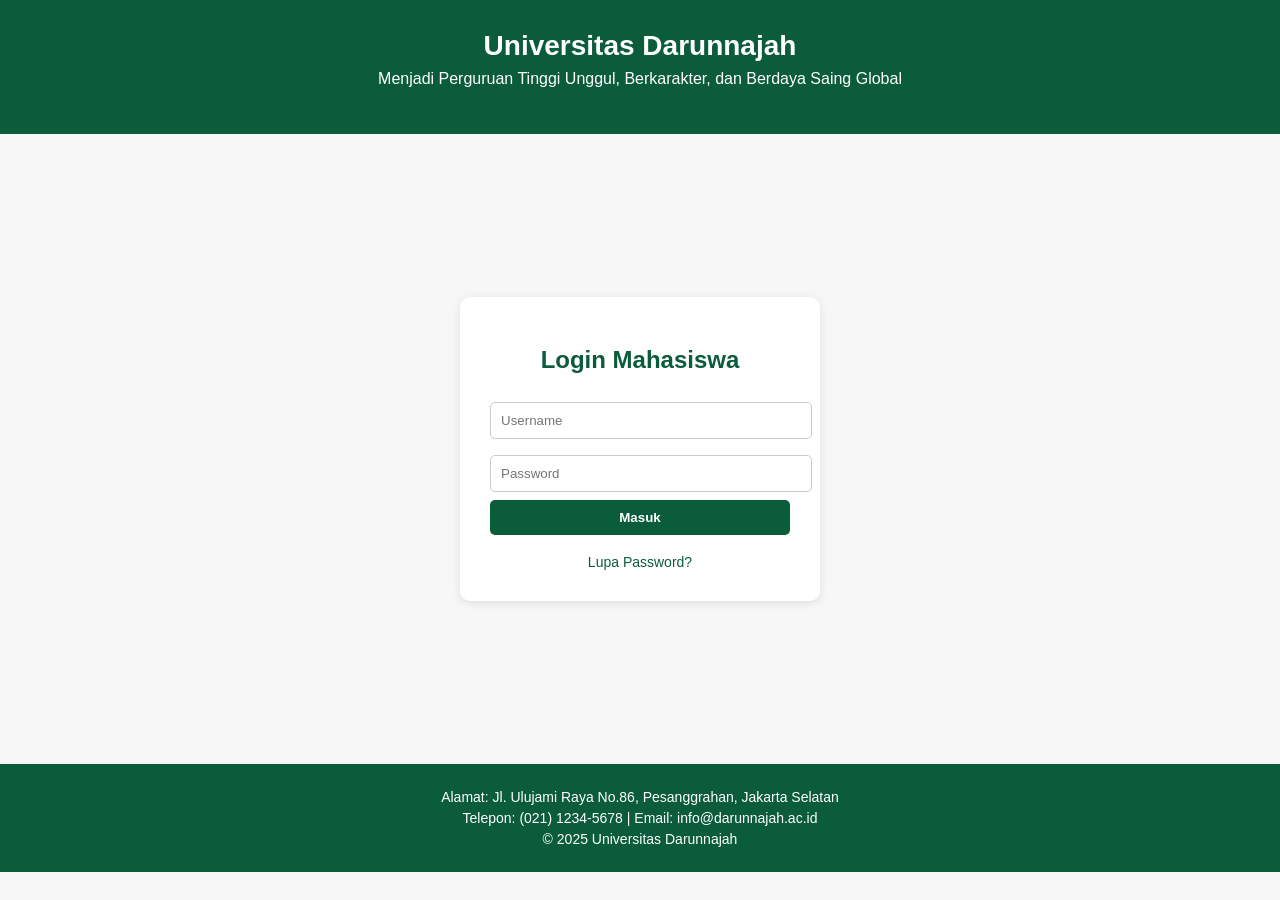
<file: index.html>
<!DOCTYPE html>
<html lang="id">
  <head>
    <meta charset="UTF-8" />
    <meta name="viewport" content="width=device-width, initial-scale=1.0" />
    <title>Universitas Darunnajah</title>
    <link rel="stylesheet" href="style.css" />
  </head>
  <body>
    <header>
      <h1>Universitas Darunnajah</h1>
      <p>
        Menjadi Perguruan Tinggi Unggul, Berkarakter, dan Berdaya Saing Global
      </p>
    </header>

    <main>
      <div class="login-box">
        <h2>Login Mahasiswa</h2>
        <form>
          <input type="text" placeholder="Username" required />
          <input type="password" placeholder="Password" required />
          <button type="submit">Masuk</button>
          <div class="forgot-password">
            <a href="#" id="forgotPasswordBtn">Lupa Password?</a>
          </div>
        </form>
      </div>
    </main>

    <footer>
      <p>Alamat: Jl. Ulujami Raya No.86, Pesanggrahan, Jakarta Selatan</p>
      <p>Telepon: (021) 1234-5678 | Email: info@darunnajah.ac.id</p>
      <p>&copy; 2025 Universitas Darunnajah</p>
    </footer>
    <script>
      document
        .getElementById("forgotPasswordBtn")
        .addEventListener("click", function (e) {
          e.preventDefault();
          alert(
            "Silakan hubungi admin atau bagian akademik untuk reset password Anda."
          );
        });
    </script>
  </body>
</html>
</file>
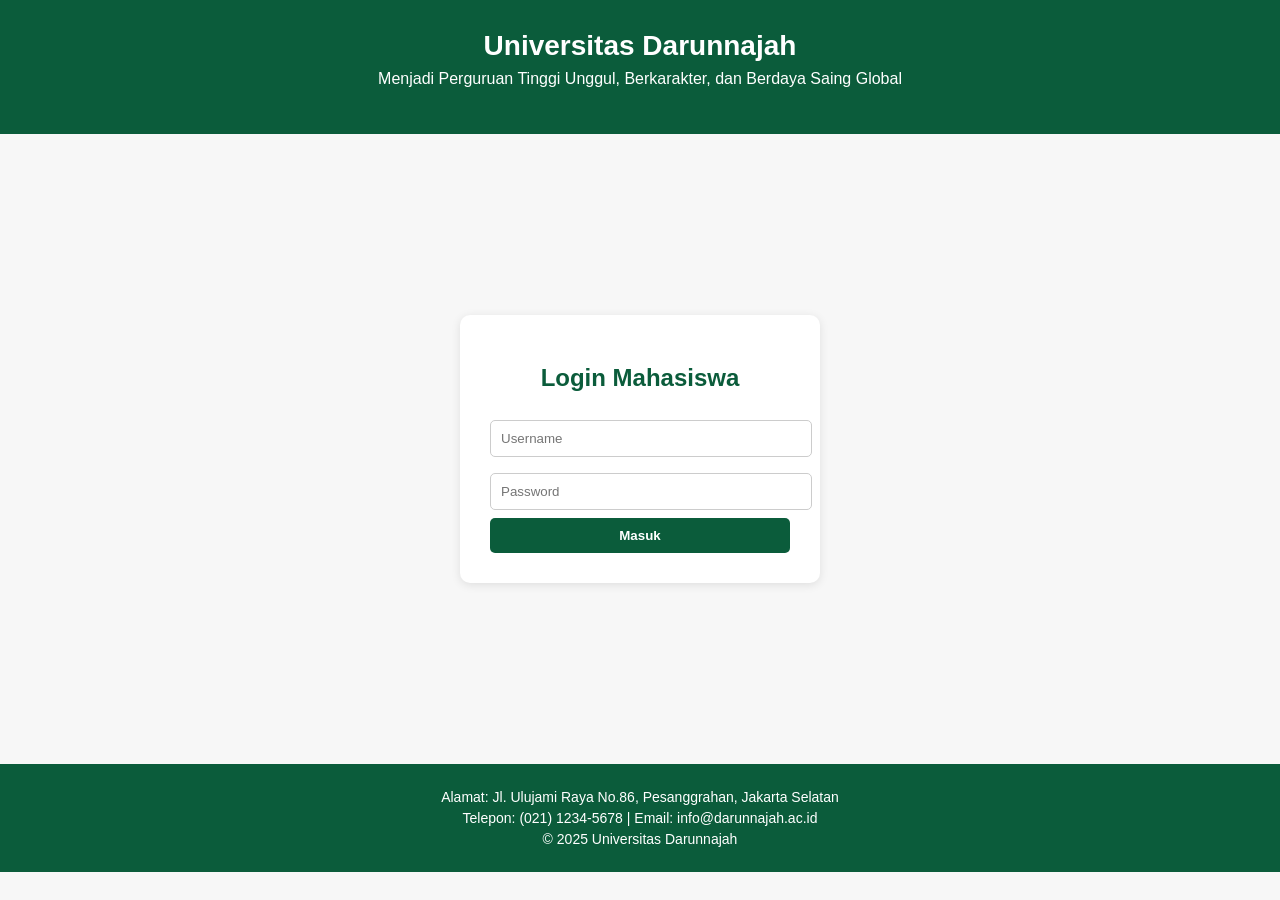
<file: Tugas1/index.html>
<!DOCTYPE html>
<html lang="id">
  <head>
    <meta charset="UTF-8" />
    <meta name="viewport" content="width=device-width, initial-scale=1.0" />
    <title>Universitas Darunnajah</title>
    <link rel="stylesheet" href="style.css" />
  </head>
  <body>
    <header>
      <h1>Universitas Darunnajah</h1>
      <p>
        Menjadi Perguruan Tinggi Unggul, Berkarakter, dan Berdaya Saing Global
      </p>
    </header>

    <main>
      <div class="login-box">
        <h2>Login Mahasiswa</h2>
        <form>
          <input type="text" placeholder="Username" required />
          <input type="password" placeholder="Password" required />
          <button type="submit">Masuk</button>
        </form>
      </div>
    </main>

    <footer>
      <p>Alamat: Jl. Ulujami Raya No.86, Pesanggrahan, Jakarta Selatan</p>
      <p>Telepon: (021) 1234-5678 | Email: info@darunnajah.ac.id</p>
      <p>&copy; 2025 Universitas Darunnajah</p>
    </footer>
  </body>
</html>
</file>
<file: style.css>
/* ===== Umum ===== */
body {
  font-family: Arial, sans-serif;
  margin: 0;
  background-color: #f7f7f7;
  color: #333;
}

/* ===== Header ===== */
header {
  background-color: #0b5c3b;
  color: white;
  text-align: center;
  padding: 30px 0;
}

header h1 {
  margin: 0;
  font-size: 28px;
}

header p {
  margin-top: 8px;
  font-size: 16px;
}

/* ===== Konten Utama ===== */
main {
  display: flex;
  justify-content: center;
  align-items: center;
  height: 70vh;
}

/* ===== Kotak Login ===== */
.login-box {
  background-color: white;
  padding: 30px;
  border-radius: 10px;
  box-shadow: 0 2px 10px rgba(0, 0, 0, 0.1);
  width: 300px;
  text-align: center;
}

.login-box h2 {
  margin-bottom: 20px;
  color: #0b5c3b;
}

.login-box input {
  width: 100%;
  padding: 10px;
  margin: 8px 0;
  border: 1px solid #ccc;
  border-radius: 5px;
  outline: none;
}

.login-box input:focus {
  border-color: #0b5c3b;
  box-shadow: 0 0 3px rgba(11, 92, 59, 0.4);
}

.login-box button {
  width: 100%;
  background-color: #0b5c3b;
  color: white;
  padding: 10px;
  border: none;
  border-radius: 5px;
  cursor: pointer;
  font-weight: bold;
  transition: background-color 0.3s;
}

.login-box button:hover {
  background-color: #0a4e33;
}
/* --- Tombol Lupa Password --- */
.forgot-password {
  margin-top: 18px;
  text-align: center;
}

.forgot-password a {
  color: #0b5c3b;
  text-decoration: none;
  font-size: 14px;
  transition: color 0.3s ease, text-shadow 0.3s ease;
}

.forgot-password a:hover {
  color: #067a4f;
  text-shadow: 0 0 5px rgba(11, 92, 59, 0.3);
}

/* ===== Footer ===== */
footer {
  background-color: #0b5c3b;
  color: white;
  text-align: center;
  padding: 20px 10px;
  font-size: 14px;
}

footer p {
  margin: 5px 0;
}
</file>
<file: Tugas1/style.css>
/* ===== Umum ===== */
body {
  font-family: Arial, sans-serif;
  margin: 0;
  background-color: #f7f7f7;
  color: #333;
}

/* ===== Header ===== */
header {
  background-color: #0b5c3b;
  color: white;
  text-align: center;
  padding: 30px 0;
}

header h1 {
  margin: 0;
  font-size: 28px;
}

header p {
  margin-top: 8px;
  font-size: 16px;
}

/* ===== Konten Utama ===== */
main {
  display: flex;
  justify-content: center;
  align-items: center;
  height: 70vh;
}

/* ===== Kotak Login ===== */
.login-box {
  background-color: white;
  padding: 30px;
  border-radius: 10px;
  box-shadow: 0 2px 10px rgba(0, 0, 0, 0.1);
  width: 300px;
  text-align: center;
}

.login-box h2 {
  margin-bottom: 20px;
  color: #0b5c3b;
}

.login-box input {
  width: 100%;
  padding: 10px;
  margin: 8px 0;
  border: 1px solid #ccc;
  border-radius: 5px;
  outline: none;
}

.login-box input:focus {
  border-color: #0b5c3b;
  box-shadow: 0 0 3px rgba(11, 92, 59, 0.4);
}

.login-box button {
  width: 100%;
  background-color: #0b5c3b;
  color: white;
  padding: 10px;
  border: none;
  border-radius: 5px;
  cursor: pointer;
  font-weight: bold;
  transition: background-color 0.3s;
}

.login-box button:hover {
  background-color: #0a4e33;
}

/* ===== Footer ===== */
footer {
  background-color: #0b5c3b;
  color: white;
  text-align: center;
  padding: 20px 10px;
  font-size: 14px;
}

footer p {
  margin: 5px 0;
}
</file>
